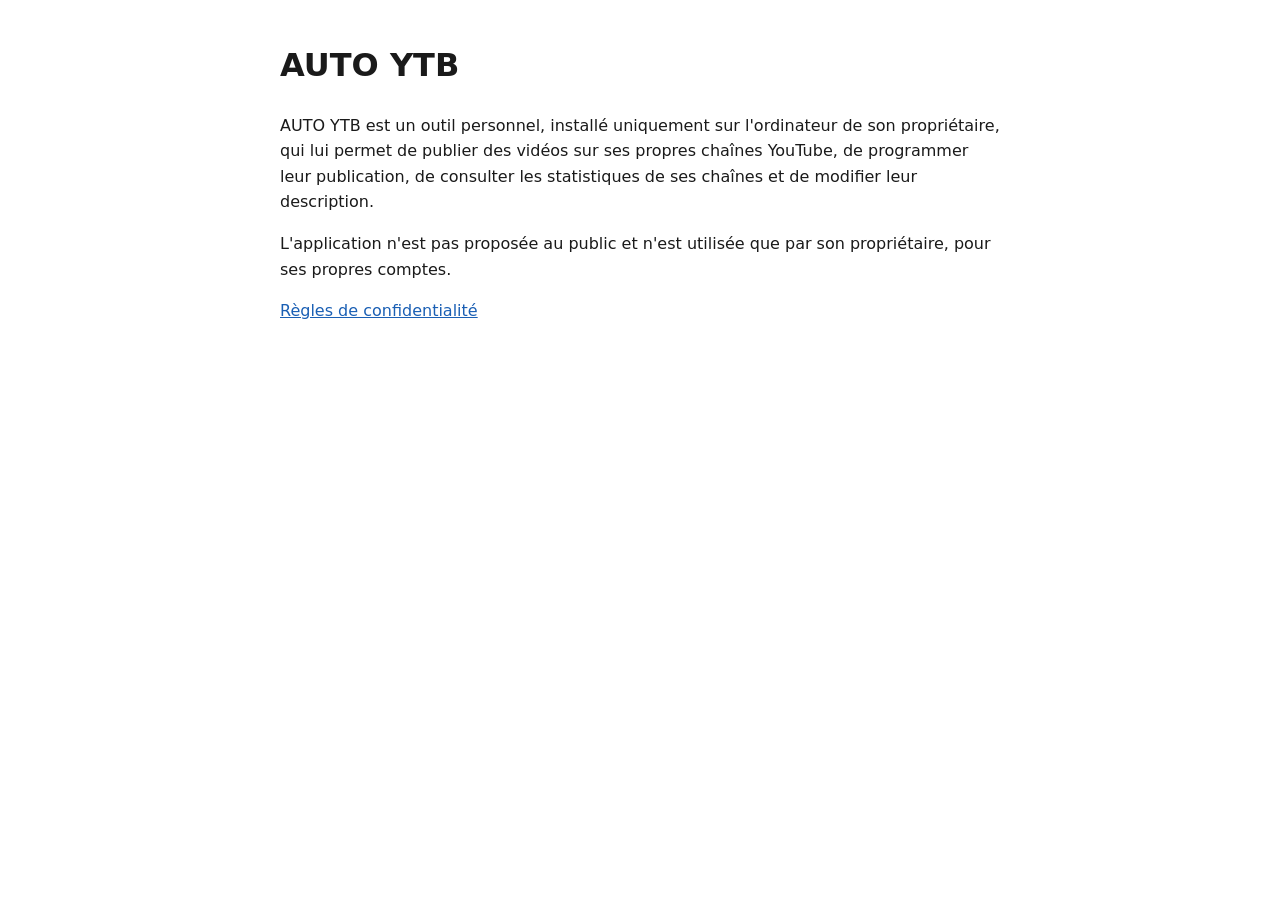
<file: pages_google/index.html>
<!doctype html>
<html lang="fr">
<head>
<meta charset="utf-8">
<meta name="viewport" content="width=device-width, initial-scale=1">
<title>AUTO YTB</title>
<style>
  body { font-family: system-ui, sans-serif; max-width: 720px; margin: 40px auto; padding: 0 16px; line-height: 1.6; color: #1a1a1a; }
  a { color: #1a5fb4; }
</style>
</head>
<body>
<h1>AUTO YTB</h1>
<p>AUTO YTB est un outil personnel, installé uniquement sur l'ordinateur de son propriétaire, qui lui permet de publier des vidéos sur ses propres chaînes YouTube, de programmer leur publication, de consulter les statistiques de ses chaînes et de modifier leur description.</p>
<p>L'application n'est pas proposée au public et n'est utilisée que par son propriétaire, pour ses propres comptes.</p>
<p><a href="privacy.html">Règles de confidentialité</a></p>
</body>
</html>
</file>
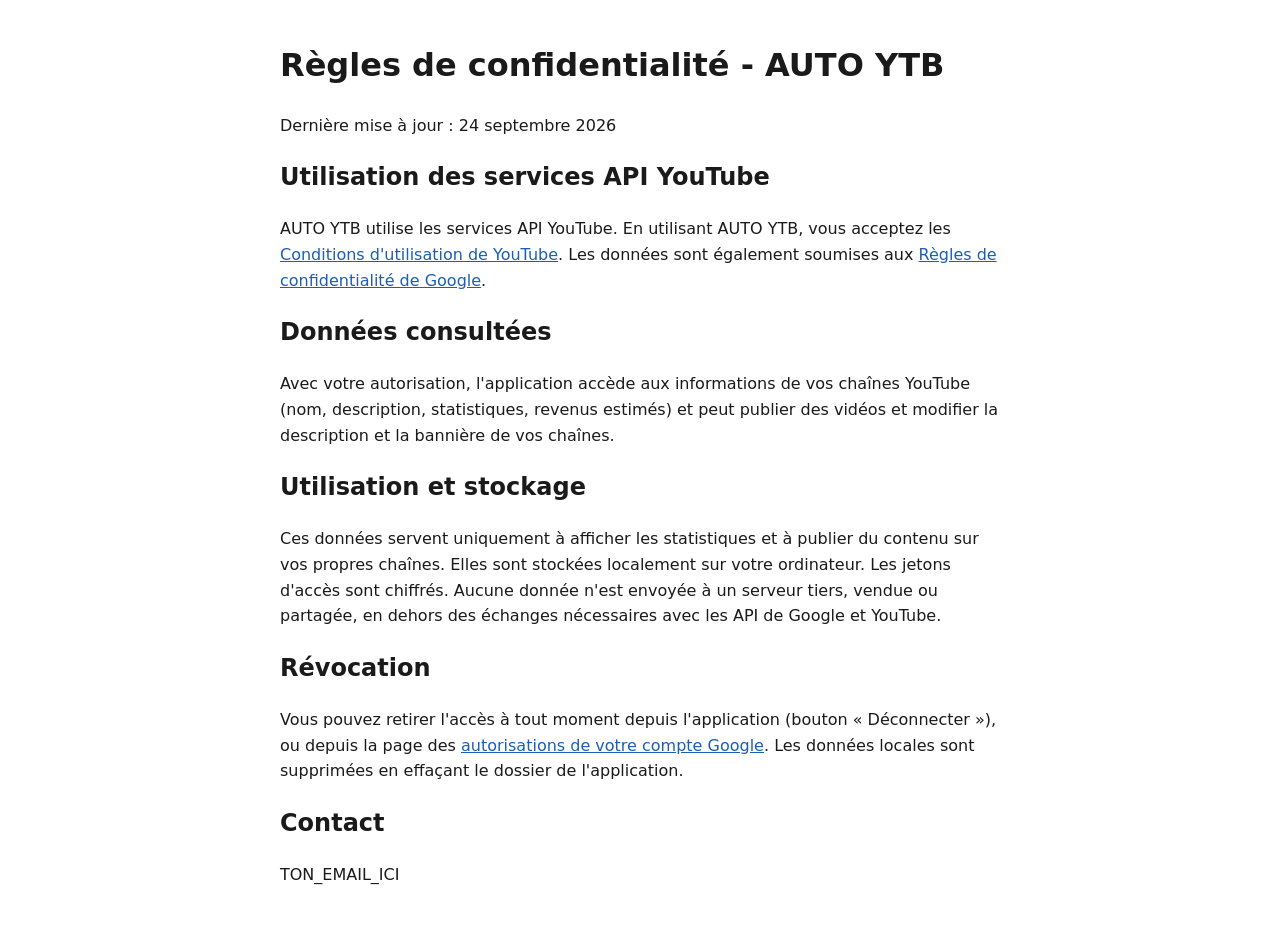
<file: pages_google/privacy.html>
<!doctype html>
<html lang="fr">
<head>
<meta charset="utf-8">
<meta name="viewport" content="width=device-width, initial-scale=1">
<title>AUTO YTB - Confidentialité</title>
<style>
  body { font-family: system-ui, sans-serif; max-width: 720px; margin: 40px auto; padding: 0 16px; line-height: 1.6; color: #1a1a1a; }
  a { color: #1a5fb4; }
</style>
</head>
<body>
<h1>Règles de confidentialité - AUTO YTB</h1>
<p>Dernière mise à jour : 24 septembre 2026</p>

<h2>Utilisation des services API YouTube</h2>
<p>AUTO YTB utilise les services API YouTube. En utilisant AUTO YTB, vous acceptez les
<a href="https://www.youtube.com/t/terms">Conditions d'utilisation de YouTube</a>.
Les données sont également soumises aux
<a href="https://policies.google.com/privacy">Règles de confidentialité de Google</a>.</p>

<h2>Données consultées</h2>
<p>Avec votre autorisation, l'application accède aux informations de vos chaînes YouTube (nom, description, statistiques, revenus estimés) et peut publier des vidéos et modifier la description et la bannière de vos chaînes.</p>

<h2>Utilisation et stockage</h2>
<p>Ces données servent uniquement à afficher les statistiques et à publier du contenu sur vos propres chaînes. Elles sont stockées localement sur votre ordinateur. Les jetons d'accès sont chiffrés. Aucune donnée n'est envoyée à un serveur tiers, vendue ou partagée, en dehors des échanges nécessaires avec les API de Google et YouTube.</p>

<h2>Révocation</h2>
<p>Vous pouvez retirer l'accès à tout moment depuis l'application (bouton « Déconnecter »), ou depuis la page des
<a href="https://myaccount.google.com/permissions">autorisations de votre compte Google</a>.
Les données locales sont supprimées en effaçant le dossier de l'application.</p>

<h2>Contact</h2>
<p>TON_EMAIL_ICI</p>
</body>
</html>
</file>
